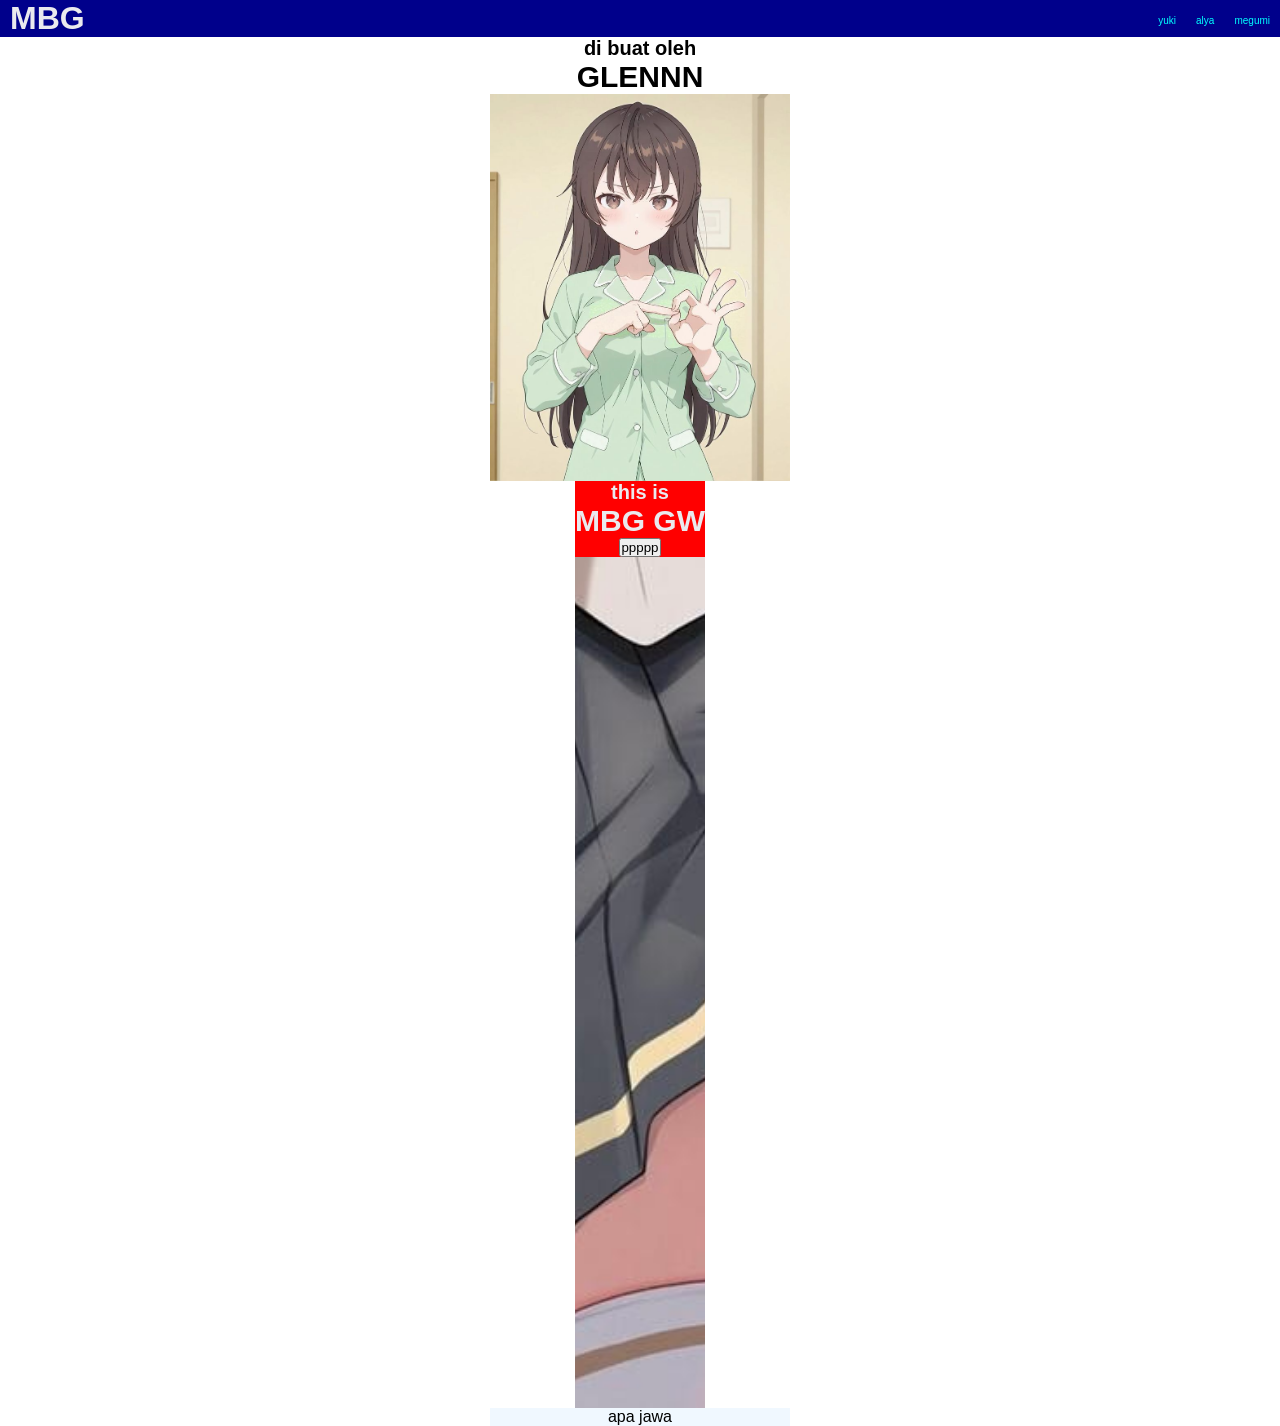
<file: index.html>
<!DOCTYPE html>
<html lang="en">
<head>
    <title>made by him</title>
    <meta charset="UTF-8">
    <meta name="viewport" content="width=device-width, initial-scale=1.0">
    <title>Document</title>
    <link rel="stylesheet" href="index.css">
</head>
<body>
         <header>
        <h1 class="mbg">MBG</h1>
       <nav class="nav1">
        <ul>
            <li><a href="yuki.html">yuki</a></li>
            <li><a href="alya.html">alya</a></li>
            <li><a href="wuwa.html">megumi</a></li>
        </ul>
       </nav>
    </header>
    <div class="container">
    <div class="intro">
        <p class="title">di buat oleh</p>
        <p class="marah">GLENNN</p>
        <img src="download (1).jpg" alt="download(1),jpg" class="poto-home">
        <div class="paralax">
            <div class="tentang">
                <p class="title">this is</p>
                <p class="marah">MBG GW</p>
                <div>
                    <button> ppppp</button>
                </div>
            </div>
        </div>
    
    </div><p class="jawa">apa jawa</p>
</div>    
</body>
</html>
</file>
<file: index.css>
*,html,body {
margin: 0;
padding: 0%;
box-sizing: border-box;
font-family: Helvetica;
}

header {
 background-color: darkblue;
 color: #eaeaee;
 display: flex;
 flex-wrap: wrap;
 justify-content: center;
align-items: center;
 gap: 15px;
}

nav ul {
    display: flex;
    list-style-type: none;
    color: blue;
    display: flex;
 flex-wrap: wrap;
 justify-content: center;
align-items: center;
}

a {
color: aqua; 
text-decoration: none;
flex-direction: column;
font-size: 10px;
flex: wrap ;
margin: 5px;
padding: 5px;
}

.nav {
display: flex;
padding: 15px;
 }

.mbg {
    margin-right: auto;
    margin-left: 10px;
    cursor: pointer;
    transition: all .5s ease 0s;
}

.mbg:hover {
color: blueviolet;
transform: rotate(3deng);
}

.btn {
    background-color: orangered;
    margin-right: 10px;
    border: none;
    font-size: 20px;
    padding: 6px 15px;
    border-radius: 8px;
    font: bolder;
cursor: pointer;
}

.btn:hover {
    color: blueviolet;
    transform: rotate(2deng);
}
.container { 
max-width: 100vh;
margin: auto;
width: 300px;
}
.intro {
    display: flex;
    justify-content: center;
    align-items: center;
    flex-direction: column;

}

.title {
    font-size: 20px;
    font-width: bolder;
    font-weight: bolder ;

}

.marah {
    font-size: 30px;
    font-weight: bolder;
}
.poto-home {
    max-width: 600px;
    max-height: 600px;
    width: 100%;
    height: 100%;
}

.paralax {
    background-image: url(download\ \(3\).jpg) ;
    background-attachment: fixed;
    background-position: center;
    background-repeat: no-repeat;
    background-size: cover;
    height: 103vh;
max-width: max-content;
}
.tentang {
display: flex;
justify-content: center;
align-items: center;
flex-direction: column;
background-color: red;
color: #eaeaee;
}

.jawa {
     justify-content: center;
     display: flex;
     align-items: center;
     flex-direction: column;
     background-color: aliceblue;
     text-size: bolder
}
</file>
